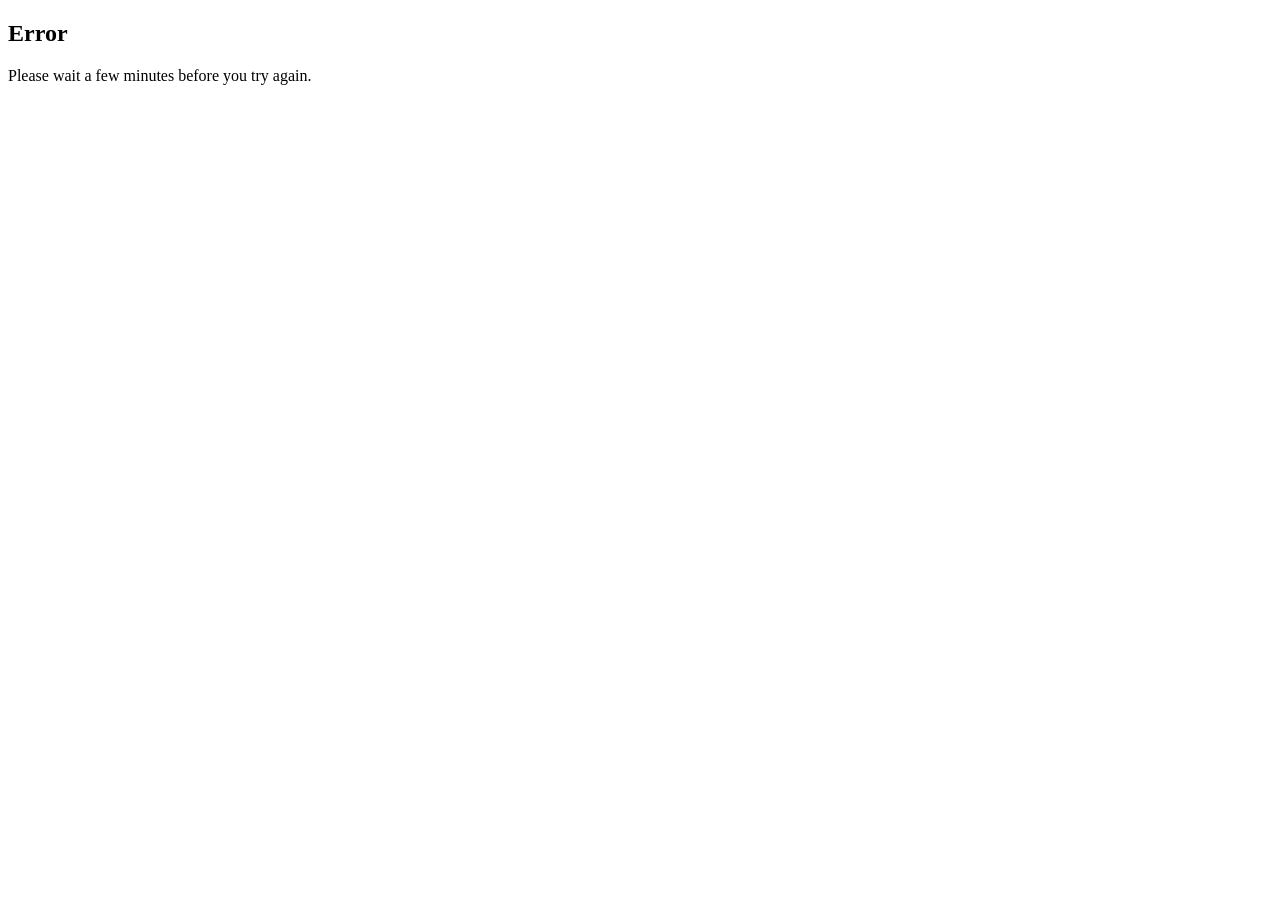
<file: tests/fixtures/instagram/live_rate_limited_capture.html>
<!DOCTYPE html>
<html lang="en" class="no-js logged-in ">
    <head>
        <title>Page Not Found &bull; Instagram</title>
    </head>
    <body class=" p-error dialog-404" style="">
        <div class="error-container">
            <h2>Error</h2>
            <p>Please wait a few minutes before you try again.</p>
        </div>
    </body>
</html>
</file>
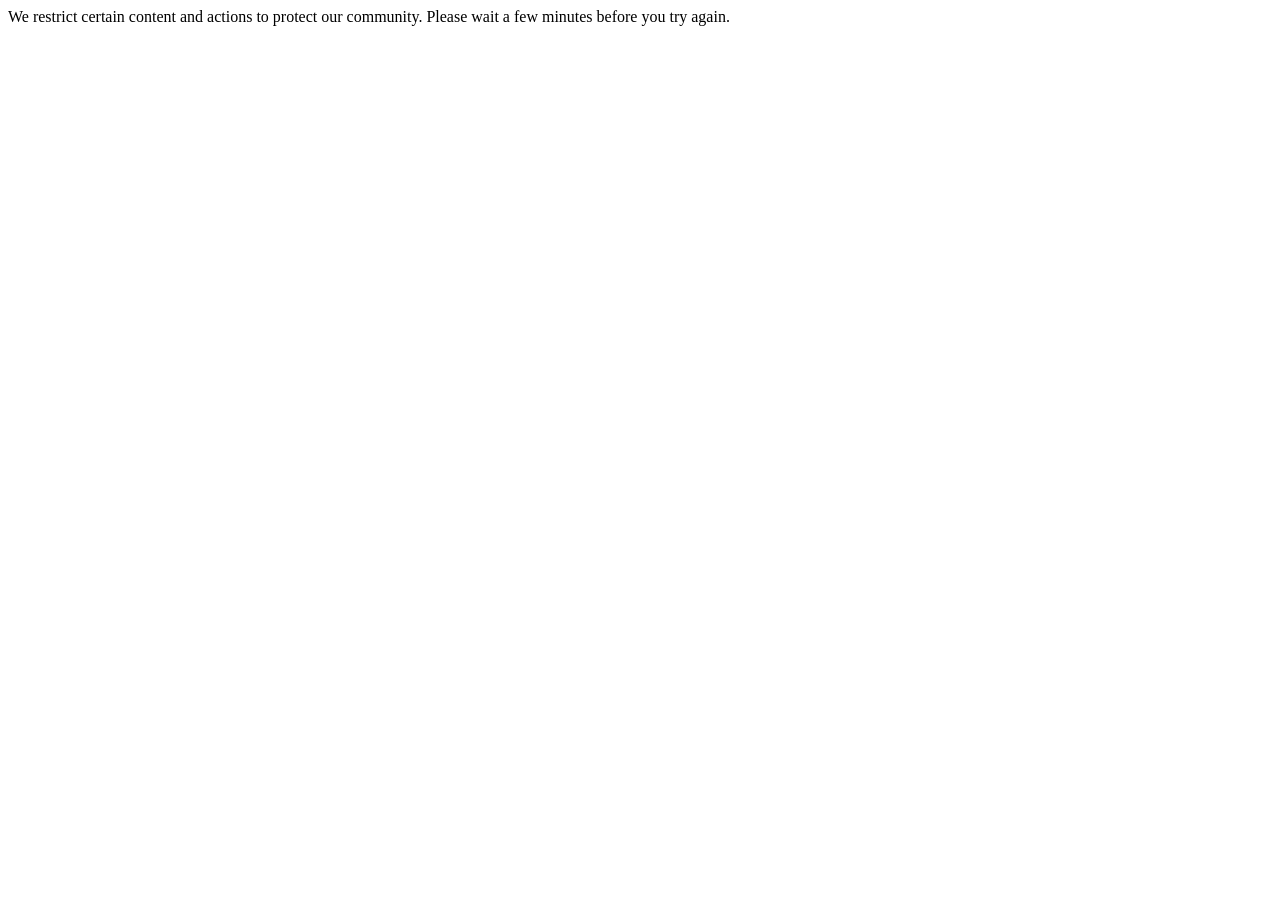
<file: tests/fixtures/instagram/rate_limited_challenge.html>
<!DOCTYPE html>
<html>
<head><title>Instagram</title></head>
<body>
<div id="challenge">
  We restrict certain content and actions to protect our community.
  Please wait a few minutes before you try again.
</div>
</body>
</html>
</file>
